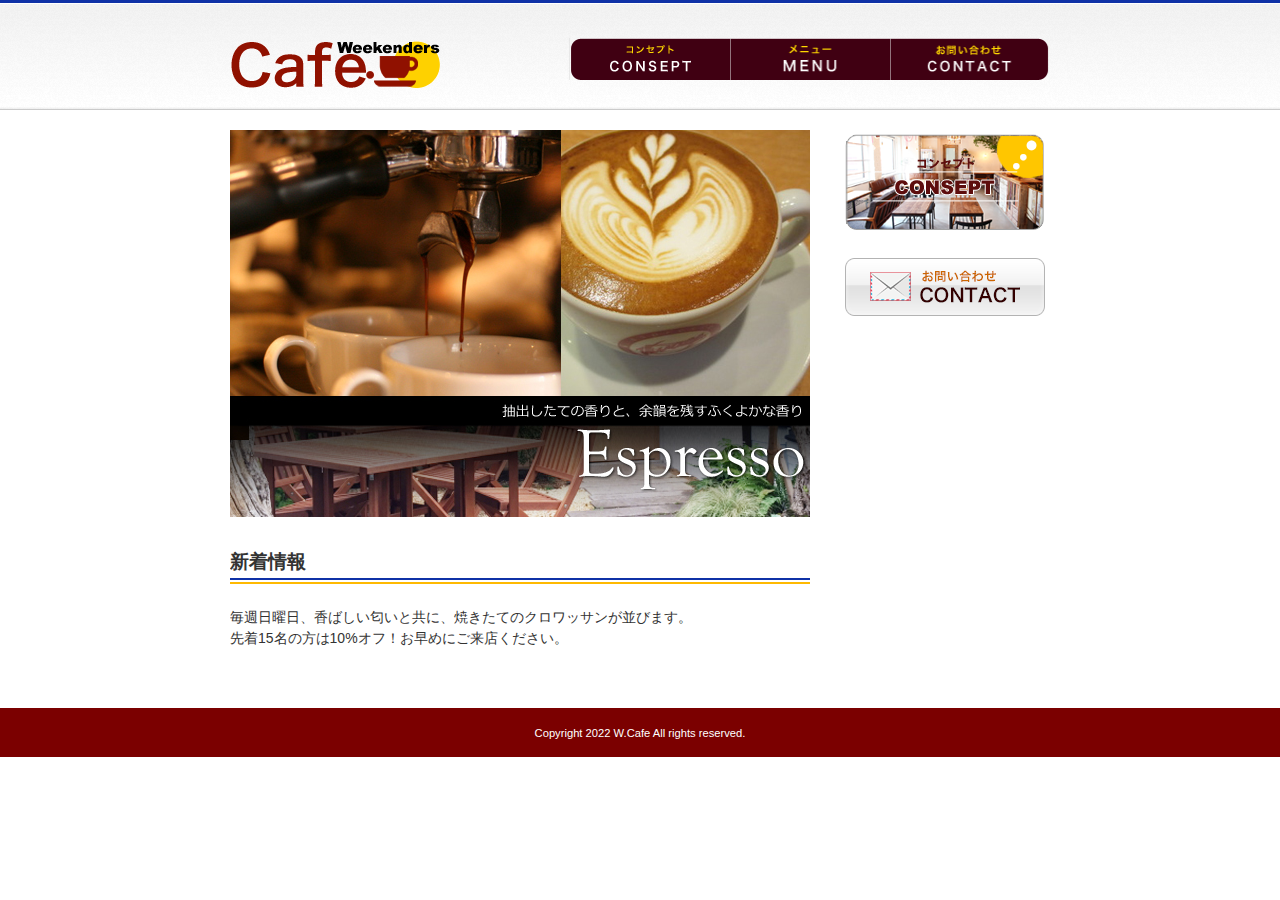
<file: index.html>
<!DOCTYPE html>
<html lang="ja">
<head>
<meta charset="utf-8">

<title>WeekendersCafe</title>
<link rel="stylesheet" href="css/style.css">
</head>

<body>
<header>
	<h1><img src="images/logo.gif" width="274" height="50" alt="ウィークエンダーカフェ"></h1>
	<nav>
		<ul>
			<li><a href="concept.html"><img src="images/navi1.png" width="161" height="50" alt="コンセプト"></a></li>
			<li><a href="menu.html"><img src="images/navi2.png" width="160" height="50" alt="カフェメニュー"></a></li>
			<li><a href="contact.html"><img src="images/navi3.png" width="160" height="50" alt="お問い合わせ"></a></li>
		</ul>
	</nav>
</header>
<div id="contents">
	<div id="main">
		<p><img src="images/catch.jpg" width="580" height="387" alt="薫り高いエスプレッソコーヒーはいかがですか"></p>
		<section>
			<h2>新着情報</h2>
			<p>毎週日曜日、香ばしい匂いと共に、焼きたてのクロワッサンが並びます。<br>先着15名の方は10%オフ！お早めにご来店ください。</p>
		</section>
	</div>
	<div id="sub">
		<aside>
			<ul>
				<li><a href="concept.html"><img src="images/concept_btn.png" width="210" height="105" alt="コンセプト"></a></li>
				<li><a href="contact.html"><img src="images/contact_btn.png" width="210" height="65" alt="お問い合わせ"></a></li>
			</ul>
		</aside>
	</div>
</div>
<footer>
	<p><small>Copyright 2022 W.Cafe All rights reserved.</small></p>
</footer>
</body>
</html>
</file>
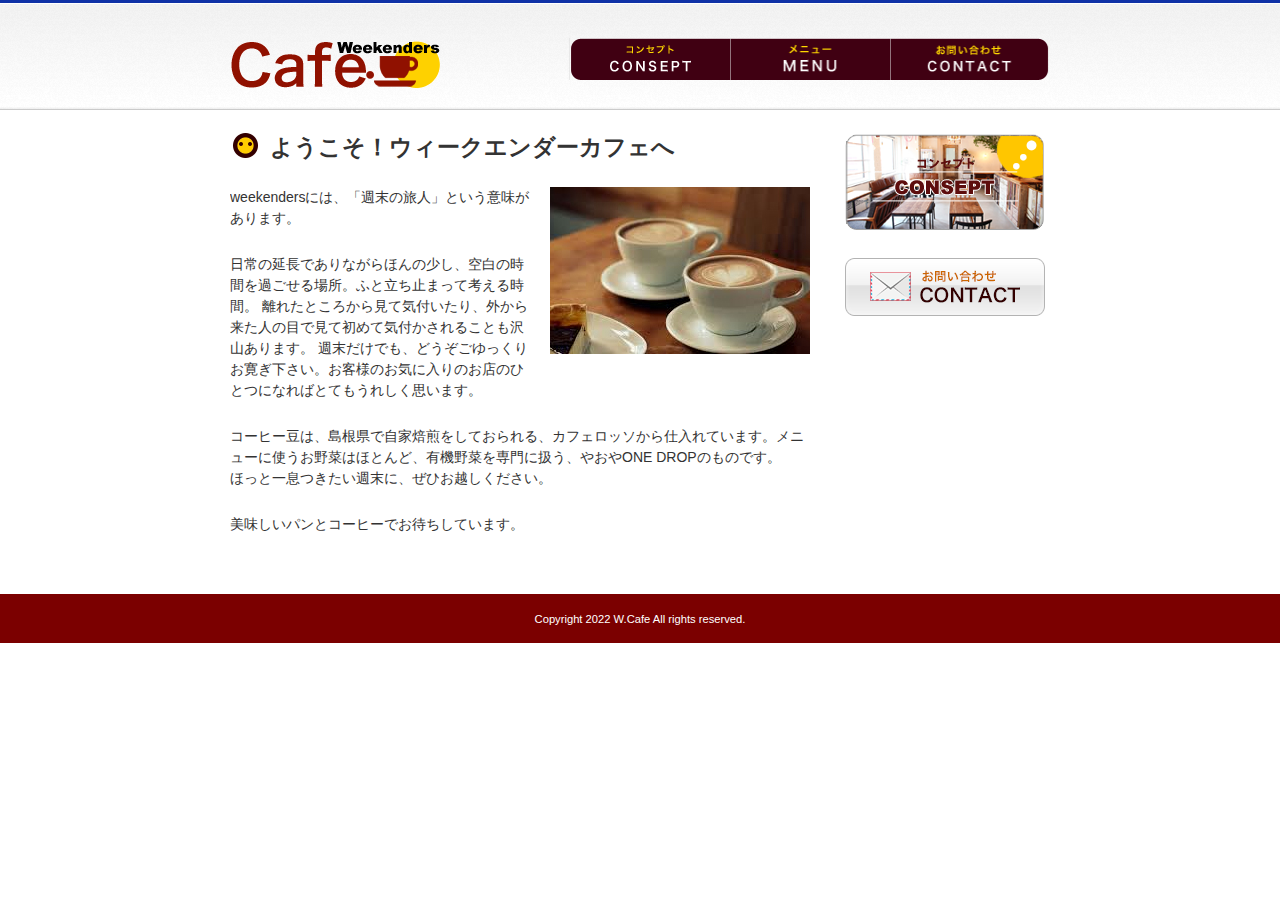
<file: concept.html>
<!DOCTYPE html>
<html lang="ja">
<head>
<meta charset="utf-8">

<title>ようこそ！ウィークエンダーカフェへ | WeekendersCafe</title>
<link rel="stylesheet" href="css/style.css">
</head>

<body>
<header>
	<h1><a href="index.html"><img src="images/logo.gif" width="274" height="50" alt="ウィークエンダーカフェ"></h1>
	<nav>
		<ul>
			<li><a href="concept.html"><img src="images/navi1.png" width="161" height="50" alt="コンセプト"></a></li>
			<li><a href="menu.html"><img src="images/navi2.png" width="160" height="50" alt="カフェメニュー"></a></li>
			<li><a href="contact.html"><img src="images/navi3.png" width="160" height="50" alt="お問い合わせ"></a></li>
		</ul>
	</nav>
</header>
<div id="contents">
	<div id="main">
		<article>
			<h1>ようこそ！ウィークエンダーカフェへ</h1>

			<p><img src="images/pic.jpg" width="260" height="167" alt="" class="float_right">weekendersには、「週末の旅人」という意味があります。</p>

			<p>日常の延長でありながらほんの少し、空白の時間を過ごせる場所。ふと立ち止まって考える時間。 離れたところから見て気付いたり、外から来た人の目で見て初めて気付かされることも沢山あります。 週末だけでも、どうぞごゆっくりお寛ぎ下さい。お客様のお気に入りのお店のひとつになればとてもうれしく思います。</p>

			<p>コーヒー豆は、島根県で自家焙煎をしておられる、カフェロッソから仕入れています。メニューに使うお野菜はほとんど、有機野菜を専門に扱う、やおやONE DROPのものです。<br>
			ほっと一息つきたい週末に、ぜひお越しください。</p>

			<p>美味しいパンとコーヒーでお待ちしています。</p>
		</article>
	</div>
	<div id="sub">
		<aside>
			<ul>
				<li><a href="concept.html"><img src="images/concept_btn.png" width="210" height="105" alt="コンセプト"></a></li>
				<li><a href="contact.html"><img src="images/contact_btn.png" width="210" height="65" alt="お問い合わせ"></a></li>
			</ul>
		</aside>
	</div>
</div>
<footer>
	<p><small>Copyright 2022 W.Cafe All rights reserved.</small></p>
</footer>
</body>
</html>
</file>
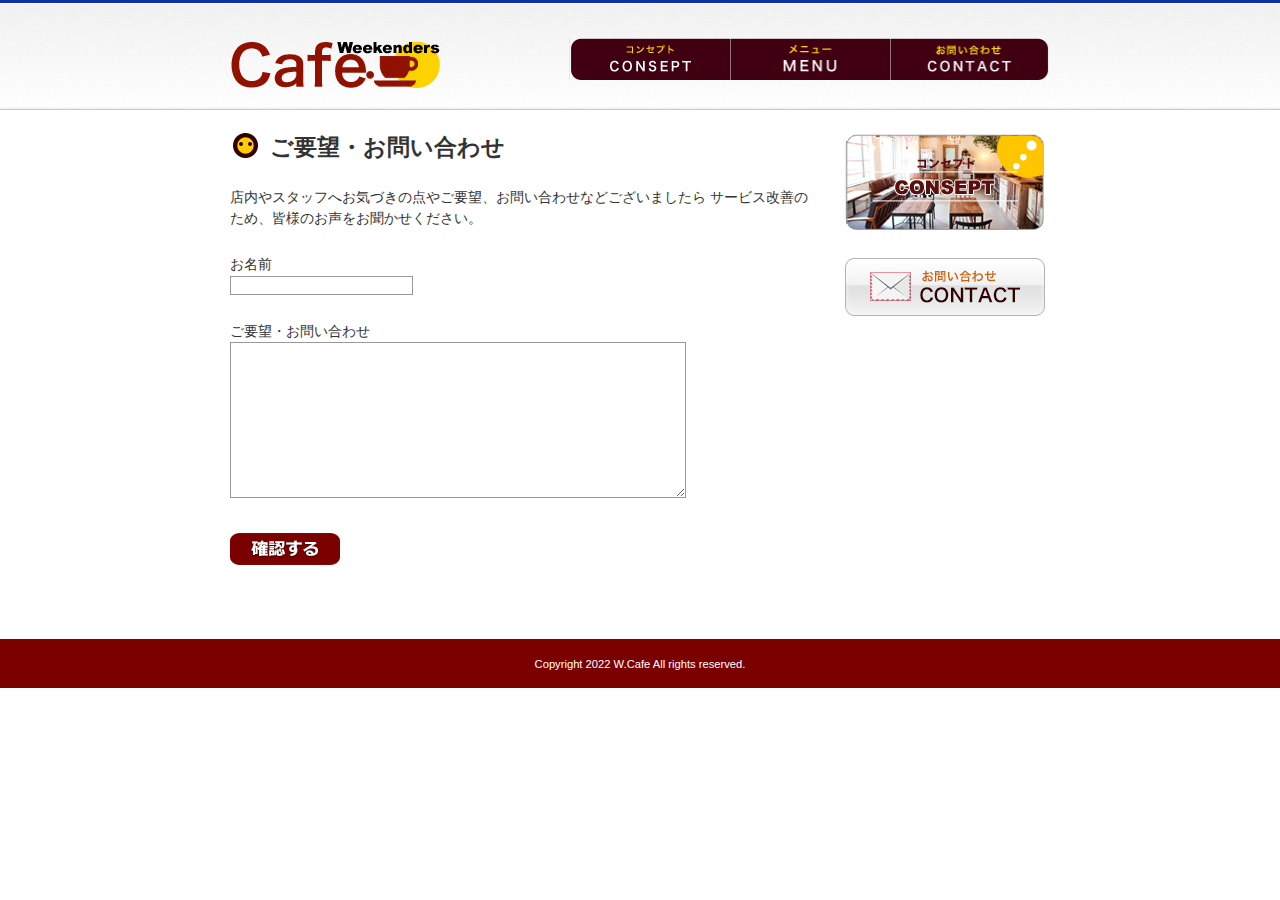
<file: contact.html>
<!DOCTYPE html>
<html lang="ja">
<head>
<meta charset="utf-8">

<title>ご要望・お問い合わせ | WeekendersCafe</title>
<link rel="stylesheet" href="css/style.css">
</head>

<body>
<header>
	<h1><a href="index.html"><img src="images/logo.gif" width="274" height="50" alt="ウィークエンダーカフェ"></h1>
	<nav>
		<ul>
			<li><a href="concept.html"><img src="images/navi1.png" width="161" height="50" alt="コンセプト"></a></li>
			<li><a href="menu.html"><img src="images/navi2.png" width="160" height="50" alt="カフェメニュー"></a></li>
			<li><a href="contact.html"><img src="images/navi3.png" width="160" height="50" alt="お問い合わせ"></a></li>
		</ul>
	</nav>
</header>
<div id="contents">
	<div id="main">
		<article>
			<h1>ご要望・お問い合わせ</h1>
			<p>店内やスタッフへお気づきの点やご要望、お問い合わせなどございましたら サービス改善のため、皆様のお声をお聞かせください。</p>

			<form action="#">

			<p><label>お名前<br>
			<input type="text" name="name" id="name"></label></p>

			<p><label>ご要望・お問い合わせ<br>
			<textarea name="request" id="request"></textarea></label></p>

			<p><input type="image" src="images/button_visit.png" alt="確認画面へ"></p>

			</form>
		</article>
	</div>
	<div id="sub">
		<aside>
			<ul>
				<li><a href="concept.html"><img src="images/concept_btn.png" width="210" height="105" alt="コンセプト"></a></li>
				<li><a href="contact.html"><img src="images/contact_btn.png" width="210" height="65" alt="お問い合わせ"></a></li>
			</ul>
		</aside>
	</div>
</div>
<footer>
	<p><small>Copyright 2022 W.Cafe All rights reserved.</small></p>
</footer>
</body>
</html>
</file>
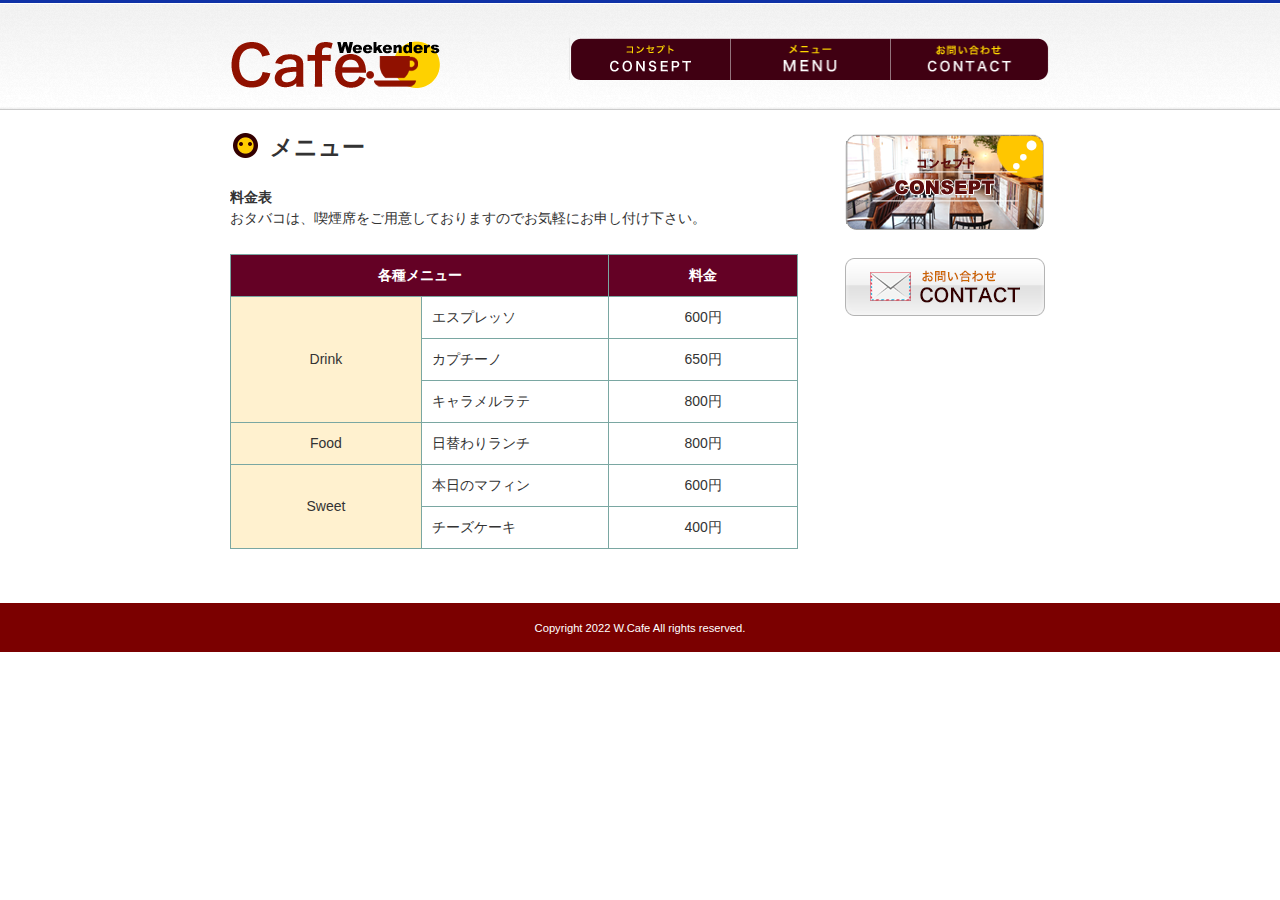
<file: menu.html>
<!DOCTYPE html>
<html lang="ja">
<head>
<meta charset="utf-8">

<title>カフェメニュー | WeekendersCafe</title>
<link rel="stylesheet" href="css/style.css">
</head>

<body>
<header>
	<h1><a href="index.html"><img src="images/logo.gif" width="274" height="50" alt="ウィークエンダーカフェ"></h1>
	<nav>
		<ul>
			<li><a href="concept.html"><img src="images/navi1.png" width="161" height="50" alt="コンセプト"></a></li>
			<li><a href="menu.html"><img src="images/navi2.png" width="160" height="50" alt="カフェメニュー"></a></li>
			<li><a href="contact.html"><img src="images/navi3.png" width="160" height="50" alt="お問い合わせ"></a></li>
		</ul>
	</nav>
</header>
<div id="contents">
	<div id="main">
		<article>
			<h1>メニュー</h1>

<table>
<caption><strong>料金表</strong><p>おタバコは、喫煙席をご用意しておりますのでお気軽にお申し付け下さい。</p></caption> 

<tr> 
<th scope="col" colspan="2" class="menu">各種メニュー</th>

<th>料金</th>
</tr>

<tr> 
<td rowspan="3" class="genre">Drink</td>
<td class="menu">エスプレッソ</td>
<td>600円</td>
</tr>

<tr>

<td class="menu">カプチーノ</td>
<td>650円</td>
</tr>

<tr>

<td class="menu">キャラメルラテ</td>
<td>800円</td>
</tr>

<tr>
<td class="genre">Food</td>
<td class="menu">日替わりランチ</td>
<td>800円</td>
</tr>

<tr>
<td rowspan="2" class="genre">Sweet</td>
<td class="menu">本日のマフィン</td>
<td>600円</td>
</tr>

<tr>

<td class="menu">チーズケーキ</td>
<td>400円</td>
</tr>

</table>
		</article>
	</div>
	<div id="sub">
		<aside>
			<ul>
				<li><a href="concept.html"><img src="images/concept_btn.png" width="210" height="105" alt="コンセプト"></a></li>
				<li><a href="contact.html"><img src="images/contact_btn.png" width="210" height="65" alt="お問い合わせ"></a></li>
			</ul>
		</aside>
	</div>
</div>
<footer>
	<p><small>Copyright 2022 W.Cafe All rights reserved.</small></p>
</footer>
</body>
</html>
</file>
<file: css/style.css>
﻿@charset "utf-8";

/* 基本レイアウト ここから↓ */
@import url(common.css);
header {
	width: 820px;
	height: 70px;
	margin: 20px auto 20px auto;
	position: relative;
}
header h1 {
	position: absolute;
}
nav {
	position: absolute;
	right: 0;
}
nav ul {
	list-style-type: none;
	overflow: hidden;
}
nav ul li {
	float: left;
}

nav ul li a:hover{
	opacity:0.8;
}

footer p {
	margin-bottom: 0;
	padding: 14px 0 14px 0;
	background-color:#7b0000;
	color:#fff;
	text-align: center;
}

footer small{
	font-size:80%;
}

#main h1{
	margin: 0 0 20px 0;
	padding: 0 0 3px 40px;
	background-image:url(../images/h1_icon.png);
	background-repeat:no-repeat;
	font-size:162%;
}
/* 基本レイアウト ここまで↑ */



/* 「コンセプト」ページ ここから↓ */

img.float_right{
	margin-bottom:20px;
	margin-left:20px;
	float:right;
}

/* 「コンセプト」ページ ここまで↑ */



/* 「メニュー」ページ ここから↓ */

table{
	width:568px;
	margin-bottom:20px;
	border-collapse:collapse;
}
table caption{
	text-align:left;
}
table th, table td{
	width:190px;
	padding:10px;
	border:1px solid #7aa7a2;
	text-align: center;
}

table th{
	background-color:#640125;
	color:#ffffff;
}

table td.genre{
	background-color:#fff1cf;
}

table td.menu{
	text-align:left;
}

/* 「メニュー」ページ ここまで↑ */



/* 「ご意見・ご要望」ページ ここから↓ */

form{
	margin-bottom:30px;	
}

input#name, textarea#request{
	border:1px solid #999999;
}

textarea#request{
	width:450px;
	height:150px;
	overflow:scroll;
}
textarea{
	width:500px;
	height:170px;
	overflow-y:scroll;
}

/* 「ご意見・ご要望」ページ ここまで↑ */
</file>
